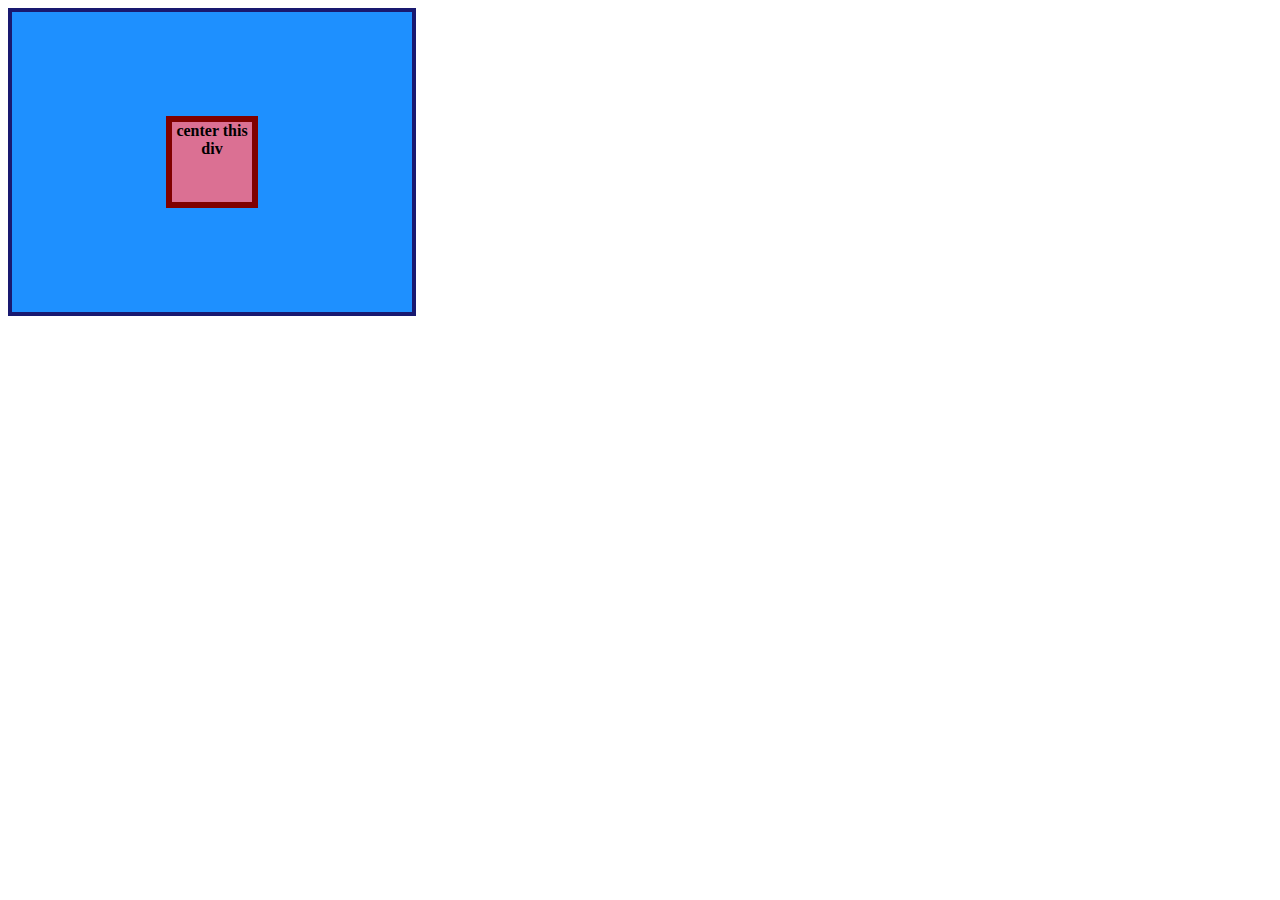
<file: foundations/flex/01-flex-center/index.html>
<!DOCTYPE html>
<html lang="en">
  <head>
    <meta charset="UTF-8">
    <meta http-equiv="X-UA-Compatible" content="IE=edge">
    <meta name="viewport" content="width=device-width, initial-scale=1.0">
    <title>CENTER THIS DIV</title>
    <link rel="stylesheet" href="style.css">
  </head>
  <body>
    <div class="container">
      <div class="box">center this div</div>
    </div>
  </body>
</html>
</file>
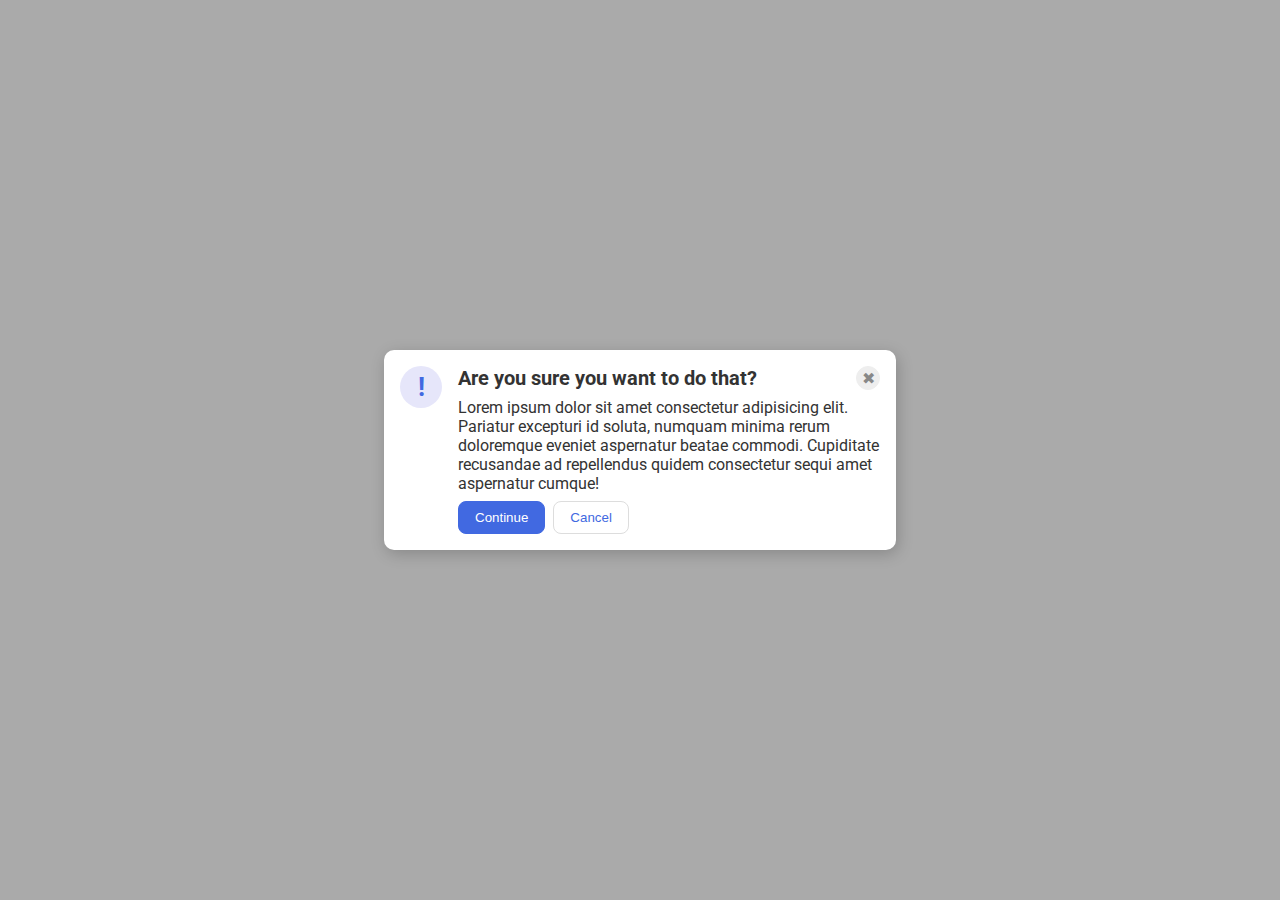
<file: foundations/flex/05-flex-modal/index.html>
<!DOCTYPE html>
<html lang="en">
  <head>
    <meta charset="UTF-8">
    <meta http-equiv="X-UA-Compatible" content="IE=edge">
    <meta name="viewport" content="width=device-width, initial-scale=1.0">
    <link rel="stylesheet" href="style.css">
    <title>Modal</title>
  </head>
  <body>
    <div class="modal">
      <div class="icon">!</div>
      <div class="container"> <!-- added this div class named container -->
        <div class="header">Are you sure you want to do that?</div>
        <button class="close-button">✖</button>
        <div class="text">Lorem ipsum dolor sit amet consectetur adipisicing elit. Pariatur excepturi id soluta, numquam minima rerum doloremque eveniet aspernatur beatae commodi. Cupiditate recusandae ad repellendus quidem consectetur sequi amet aspernatur cumque!</div>
        <button class="continue">Continue</button>
        <button class="cancel">Cancel</button>
      </div>
    </div>
  </body>
</html>
</file>
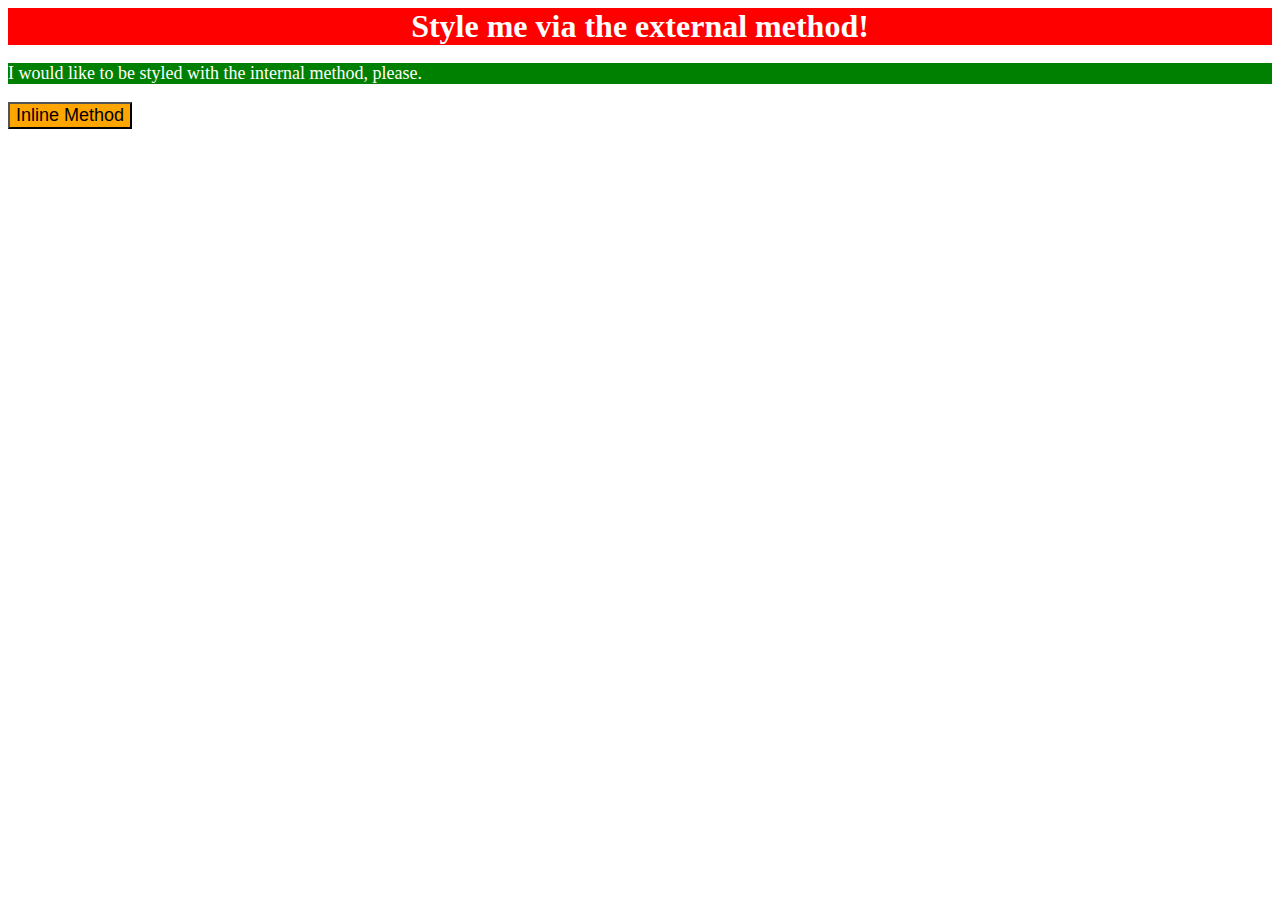
<file: foundations/intro-to-css/01-css-methods/index.html>
<!DOCTYPE html>
<html lang="en">
  <head>
    <meta charset="UTF-8">
    <link rel="stylesheet" href="styles.css"> <!-- This is the div external exercise -->
    <meta http-equiv="X-UA-Compatible" content="IE=edge">
    <meta name="viewport" content="width=device-width, initial-scale=1.0">
    <title>Methods for Adding CSS</title>

    <style>
      p {
        background-color: green;
        color: white;
        font-size:18px;
      }
    </style>
  </head>
  <body>
    <div>Style me via the external method!</div>
    <p>I would like to be styled with the internal method, please.</p>
    <button style="background-color: orange; font-size: 18px;">Inline Method</button>
  </body>
</html>
</file>
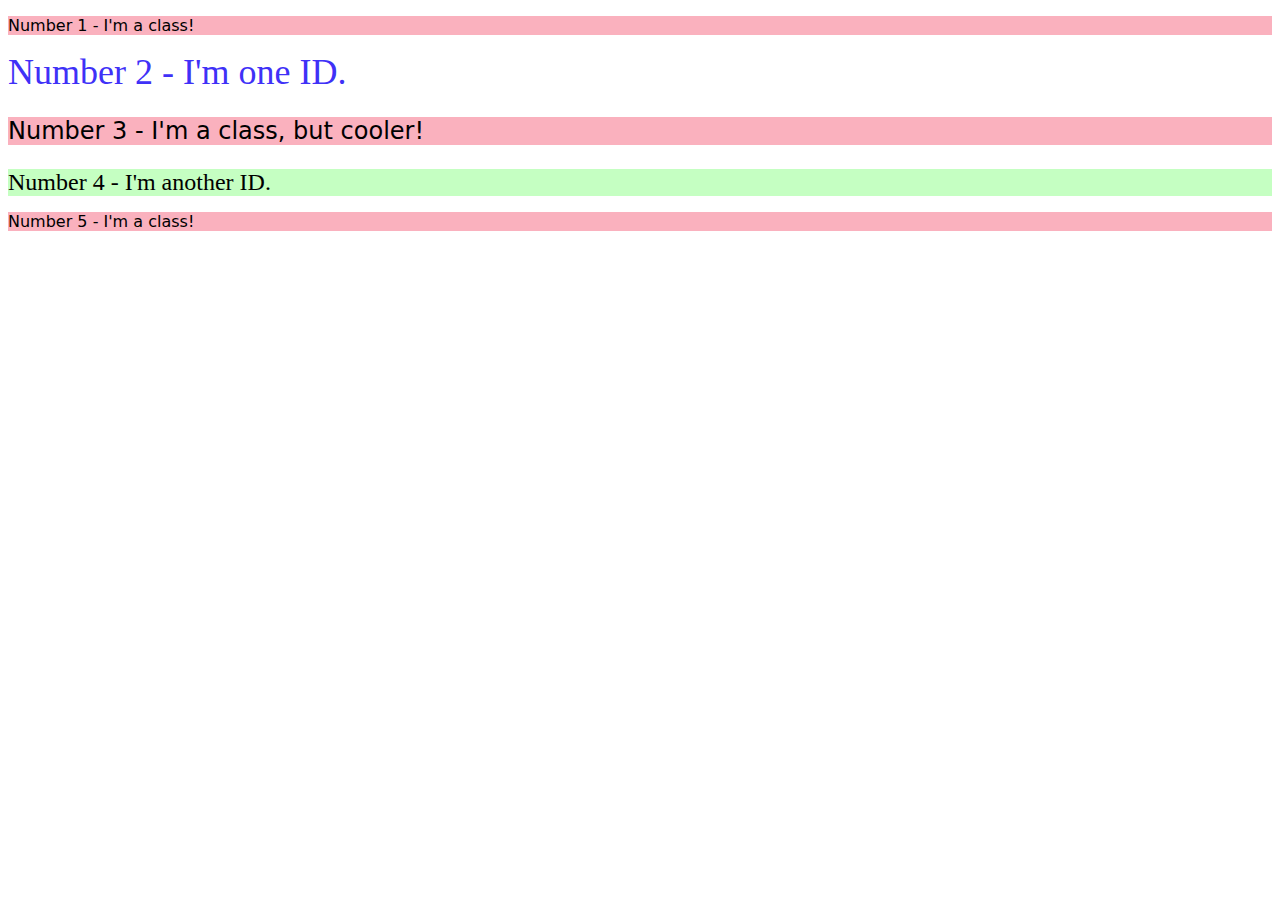
<file: foundations/intro-to-css/02-class-id-selectors/index.html>
<!DOCTYPE html>
<html lang="en">
  <head>
    <meta charset="UTF-8">
    <meta http-equiv="X-UA-Compatible" content="IE=edge">
    <meta name="viewport" content="width=device-width, initial-scale=1.0">
    <title>Class and ID Selectors</title>
    <link rel="stylesheet" href="style.css">
  </head>
  <body>
    <p class="odd">Number 1 - I'm a class!</p>
    <div id="id1">Number 2 - I'm one ID.</div>
    <p class="odd cooler">Number 3 - I'm a class, but cooler!</p>
    <div id="id2" class="cooler">Number 4 - I'm another ID.</div>
    <p class="odd">Number 5 - I'm a class!</p>
  </body>
</html>
</file>
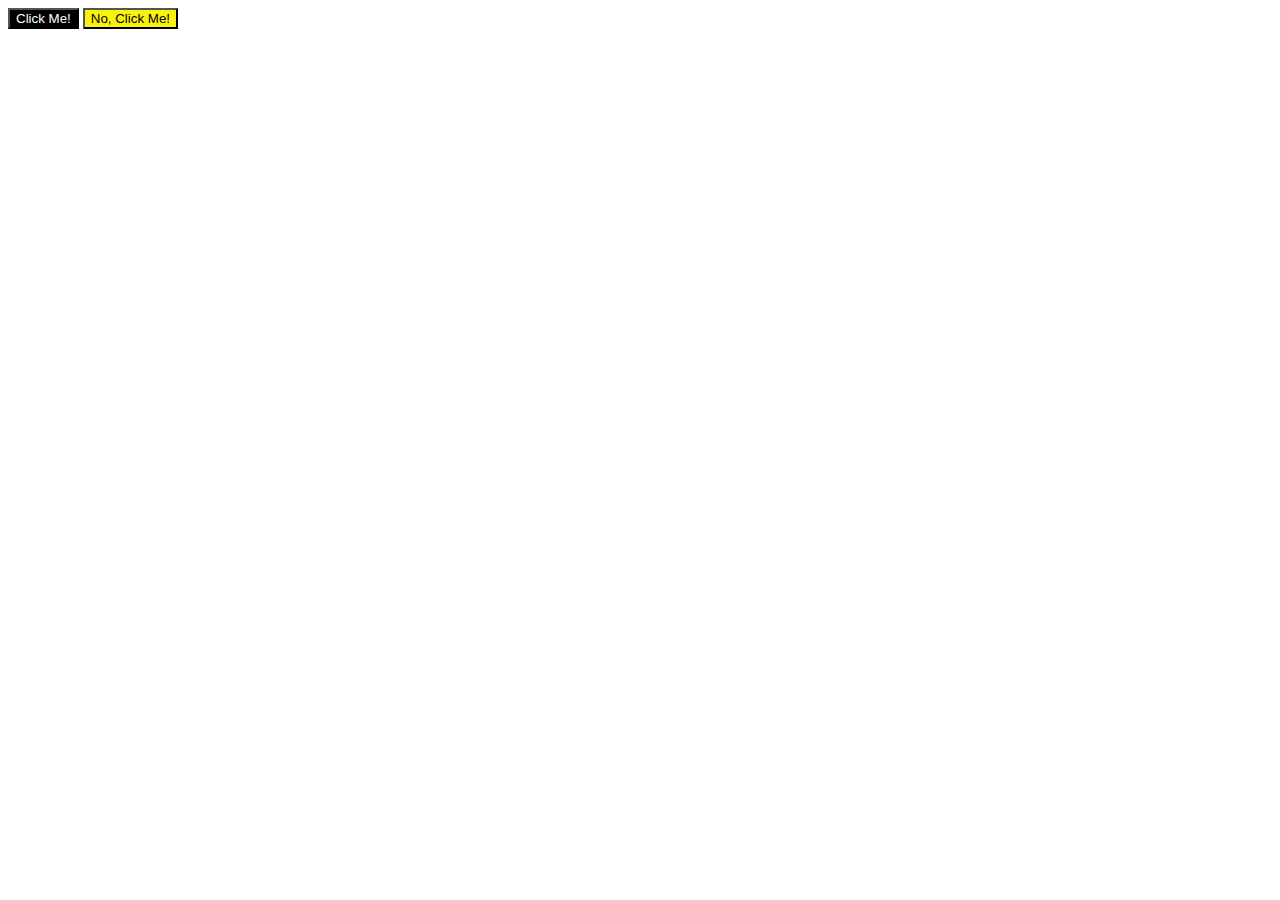
<file: foundations/intro-to-css/03-grouping-selectors/index.html>
<!DOCTYPE html>
<html lang="en">
  <head>
    <meta charset="UTF-8">
    <meta http-equiv="X-UA-Compatible" content="IE=edge">
    <meta name="viewport" content="width=device-width, initial-scale=1.0">
    <title>Grouping Selectors</title>
    <link rel="stylesheet" href="style.css">
  </head>
  <body>
    <button class="click-me">Click Me!</button>
    <button class="no-click-me">No, Click Me!</button>
  </body>
</html>
</file>
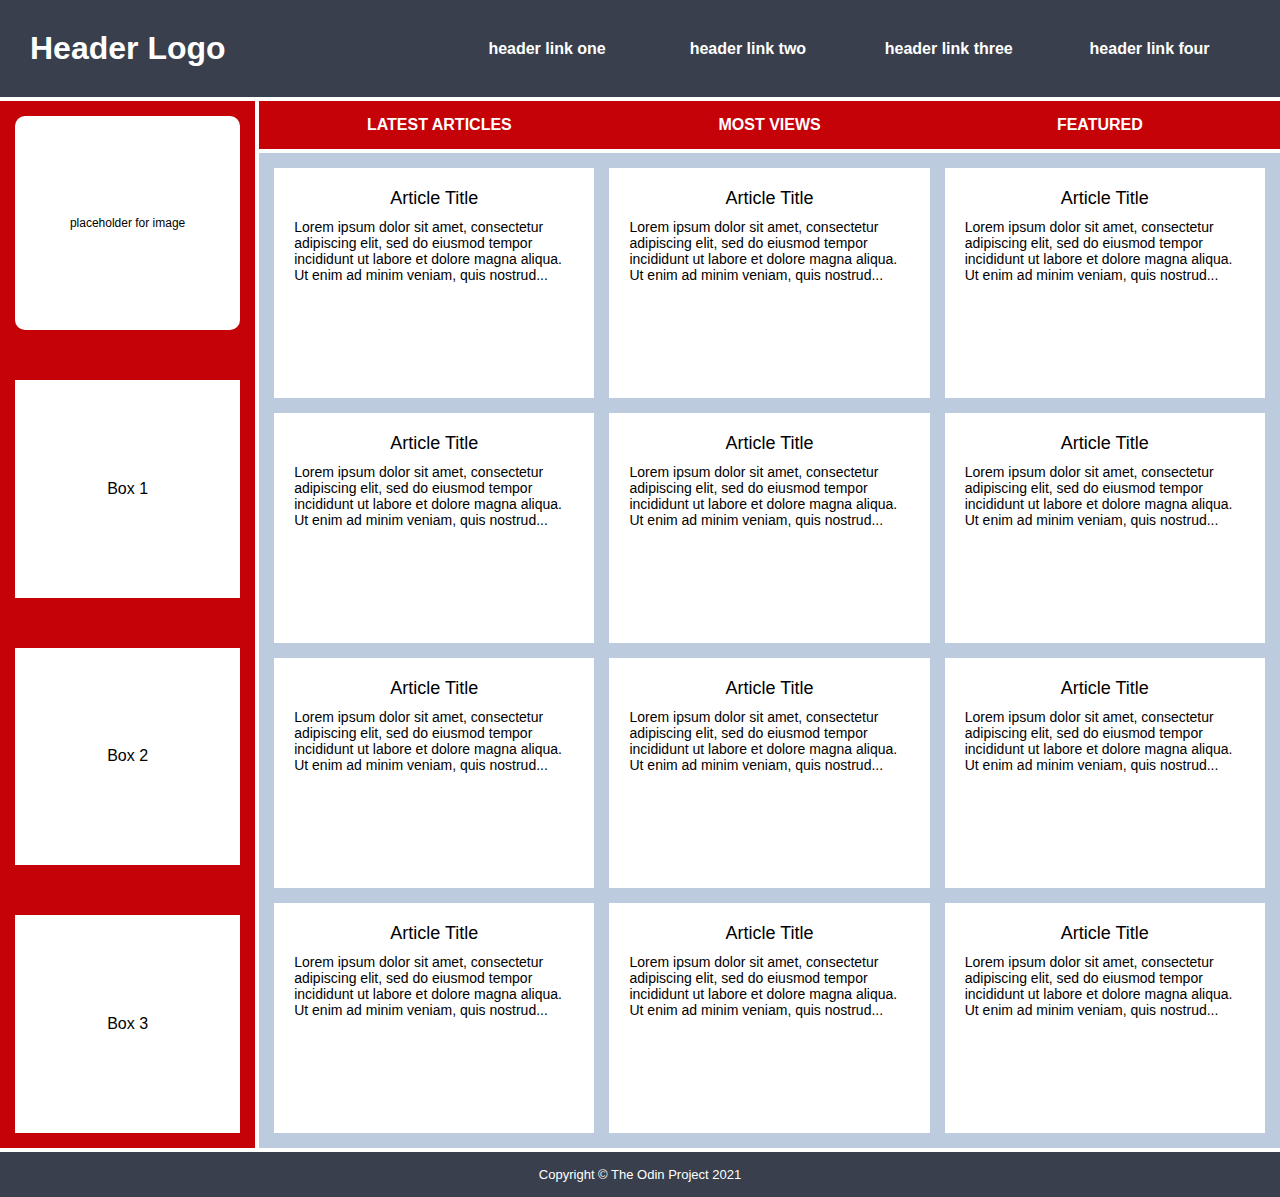
<file: intermediate-html-css/advanced-grid/02-holy-grail-mockup/index2.html>
<!DOCTYPE html>
<html lang="en">
  <head>
    <meta charset="UTF-8">
    <meta http-equiv="X-UA-Compatible" content="IE=edge">
    <meta name="viewport" content="width=device-width, initial-scale=1.0">
    <title>Holy Grail Mockup</title>
    <link rel="stylesheet" href="style2.css">
  </head>
  <body>
    <div class="container">

      <div class="header">
        <div class="logo">Header Logo</div>
        <div class="menu">
          <ul>
            <li>header link one</li>
            <li>header link two</li>
            <li>header link three</li>
            <li>header link four</li>
          </ul>
        </div>
      </div>

      <div class="sidebar">
        <div class="photo">
          <p>placeholder for image</p>    
        </div>
        <div class="side-content">Box 1
        </div>
        <div class="side-content">Box 2
        </div>
        <div class="side-content">Box 3
        </div>
      </div>

      <div class="nav">
        <ul>
          <li>Latest Articles</li>
          <li>Most Views</li>
          <li>Featured</li>
        </ul>
      </div>

      <div class="article">
        <div class="card">
          <p class="title">Article Title</p>
          <p>Lorem ipsum dolor sit amet, consectetur adipiscing elit, sed do eiusmod tempor incididunt ut labore et dolore magna aliqua. Ut enim ad minim veniam, quis nostrud...</p>
        </div>
        <div class="card">
          <p class="title">Article Title</p>
          <p>Lorem ipsum dolor sit amet, consectetur adipiscing elit, sed do eiusmod tempor incididunt ut labore et dolore magna aliqua. Ut enim ad minim veniam, quis nostrud...</p>
        </div>
        <div class="card">
          <p class="title">Article Title</p>
          <p>Lorem ipsum dolor sit amet, consectetur adipiscing elit, sed do eiusmod tempor incididunt ut labore et dolore magna aliqua. Ut enim ad minim veniam, quis nostrud...</p>
        </div>
        <div class="card">
          <p class="title">Article Title</p>
          <p>Lorem ipsum dolor sit amet, consectetur adipiscing elit, sed do eiusmod tempor incididunt ut labore et dolore magna aliqua. Ut enim ad minim veniam, quis nostrud...</p>
        </div>
        <div class="card">
          <p class="title">Article Title</p>
          <p>Lorem ipsum dolor sit amet, consectetur adipiscing elit, sed do eiusmod tempor incididunt ut labore et dolore magna aliqua. Ut enim ad minim veniam, quis nostrud...</p>
        </div>
        <div class="card">
          <p class="title">Article Title</p>
          <p>Lorem ipsum dolor sit amet, consectetur adipiscing elit, sed do eiusmod tempor incididunt ut labore et dolore magna aliqua. Ut enim ad minim veniam, quis nostrud...</p>
        </div>
        <div class="card">
          <p class="title">Article Title</p>
          <p>Lorem ipsum dolor sit amet, consectetur adipiscing elit, sed do eiusmod tempor incididunt ut labore et dolore magna aliqua. Ut enim ad minim veniam, quis nostrud...</p>
        </div>
        <div class="card">
          <p class="title">Article Title</p>
          <p>Lorem ipsum dolor sit amet, consectetur adipiscing elit, sed do eiusmod tempor incididunt ut labore et dolore magna aliqua. Ut enim ad minim veniam, quis nostrud...</p>
        </div>
        <div class="card">
          <p class="title">Article Title</p>
          <p>Lorem ipsum dolor sit amet, consectetur adipiscing elit, sed do eiusmod tempor incididunt ut labore et dolore magna aliqua. Ut enim ad minim veniam, quis nostrud...</p>
        </div>
        <div class="card">
          <p class="title">Article Title</p>
          <p>Lorem ipsum dolor sit amet, consectetur adipiscing elit, sed do eiusmod tempor incididunt ut labore et dolore magna aliqua. Ut enim ad minim veniam, quis nostrud...</p>
        </div>
        <div class="card">
          <p class="title">Article Title</p>
          <p>Lorem ipsum dolor sit amet, consectetur adipiscing elit, sed do eiusmod tempor incididunt ut labore et dolore magna aliqua. Ut enim ad minim veniam, quis nostrud...</p>
        </div>
        <div class="card">
          <p class="title">Article Title</p>
          <p>Lorem ipsum dolor sit amet, consectetur adipiscing elit, sed do eiusmod tempor incididunt ut labore et dolore magna aliqua. Ut enim ad minim veniam, quis nostrud...</p>
        </div>
      </div>

      <div class="footer">
        <p>Copyright © The Odin Project 2021</p>
      </div>
      
    </div>
  </body>
</html>
</file>
<file: foundations/flex/01-flex-center/style.css>
.container {
  background: dodgerblue;
  border: 4px solid midnightblue;
  width: 400px;
  height: 300px;
  display:flex;
  align-items:center;
  justify-content:center;
}

.box {
  background: palevioletred;
  font-weight: bold;
  text-align: center;
  border: 6px solid maroon;
  width: 80px;
  height: 80px;

}
</file>
<file: foundations/flex/05-flex-modal/style.css>
@import url('https://fonts.googleapis.com/css2?family=Roboto:wght@400;700&display=swap');

html, body {
  height: 100%;
}

body {
  font-family: Roboto, sans-serif;
  margin: 0;
  background: #aaa;
  color: #333;
  /* I'll give you this one for free lol */
  display: flex;
  align-items: center;
  justify-content: center;
}

.modal {
  display:flex; /* added the following 3 lines */ 
  gap:16px;
  padding:16px;

  background: white;
  width: 480px;
  border-radius: 10px;
  box-shadow: 2px 4px 16px rgba(0,0,0,.2);
}

.icon {
  color: royalblue;
  font-size: 26px;
  font-weight: 700;
  background: lavender;
  width: 42px;
  height: 42px;
  border-radius: 50%;
  display: flex;
  align-items: center;
  justify-content: center;
  flex-shrink:0; /* added this line to stop the icon from being smashed */
}

.container {
  display:flex;
  flex-wrap:wrap;
  gap:8px; 
}

.close-button {
  background: #eee;
  border-radius: 50%;
  color: #888;
  font-weight: 400;
  font-size: 16px;
  height: 24px;
  width: 24px;
  display: flex;
  align-items: center;
  justify-content: center;
  border: 1px solid #eee;
  padding: 0;
  margin-left:auto;
}

button {
  cursor: pointer;
  padding: 8px 16px;
  border-radius: 8px;
}

button.continue {
  background: royalblue;
  border: 1px solid royalblue;
  color: white;
}

button.cancel {
  background: white;
  border: 1px solid #ddd;
  color: royalblue;
}

.header {
  font-weight:bold;
  font-size:20px;
}
</file>
<file: foundations/intro-to-css/01-css-methods/styles.css>
div {
  background-color: red;
  color: white;
  font-size:32px;
  text-align: center;
  font-weight: bold;
}
</file>
<file: foundations/intro-to-css/02-class-id-selectors/style.css>
.odd {
  background-color: #fab1be;
  font-family: Verdana, "DejaVu Sans", sans-serif;
}

#id1 {
  color: rgb(63,49,247);
  font-size:36px;
}

.cooler { /* class for 3rd element */
  font-size:24px;
}

#id2 {
  background-color:rgba(158,255,154,0.6);
  font-style:bold;
}
</file>
<file: foundations/intro-to-css/03-grouping-selectors/style.css>
.click-me {
  background-color:black;
  color:white;
}

.no-click-me {
  background-color:hsl(58,95%,52%);
}

.click-me.no-click-me {
  font-size:28px
  font-family:Helvetica, "Times New Roman", sans-serif;
}
</file>
<file: intermediate-html-css/advanced-grid/02-holy-grail-mockup/style2.css>
* {
  margin: 0;
  padding: 0;
}

.container {
  text-align: center;
}

.container div {
  padding: 15px;
  font-size: 32px;
  font-family: Helvetica;
  font-weight: bold;
  color: white;
}

.header {
  background-color: #393f4d;
}


.menu ul,
.menu li {
  font-size: 16px;
}

.sidebar {
  background-color: #C50208;
}

.sidebar .photo {
  background-color: white;
  color: black;
  font-size: 12px;
  font-weight: normal;
  border-radius: 10px;
}


.sidebar .side-content {
  background-color: white;
  color: black;
  font-size: 16px;
  font-weight: normal;
}

.nav {
  background-color: #C50208;
}


.nav ul li {
  font-size: 16px;
  text-transform: uppercase;
}

.article {
  background-color: #bccbde;
}

.article p {
  font-size: 18px;
  font-family: sans-serif;
  color: white;
  text-align: left;
}

.article .card {
  background-color: #FFFFFF;
  color: black;
  text-align: center;
}

.card p {
  color: black;
  font-weight: normal;
  font-size: 14px;
}

.card .title {
  font-size: 18px;
  text-align: center;
}

.footer {
  background-color: #393f4d;
}

.footer p {
  font-size: 13px;
  font-weight: normal;
}

/* SOLUTION */

.container {
  display: grid;
  grid-template-columns: 1fr 4fr;
  gap: 4px;
}

.header {
  grid-column: 1 / 3;
  display: grid;
  grid-template-columns: 1fr 2fr;
}

.logo {
  justify-self: start;
}

.menu {
  align-self: center;
}

.menu ul {
  display: grid;
  grid-template-columns: 1fr 1fr 1fr 1fr;
}

.menu ul,
.menu li {
  list-style-type: none;
}

.sidebar {
  grid-row: 2 / 4;
  display: grid;
  gap: 50px;
}

.side-content,
.photo {
  display: grid;
  align-items: center;
}

.nav ul {
  list-style-type: none;
  display: grid;
  grid-template-columns: 1fr 1fr 1fr;
}

.article {
  display: grid;
  grid-template-columns: repeat(auto-fit, minmax(250px, 1fr));
  gap: 15px;
}

.article .card {
  height: 200px;
}

.card p {
  padding: 5px;
}

.footer {
  grid-column: 1 / 3;
}
</file>
